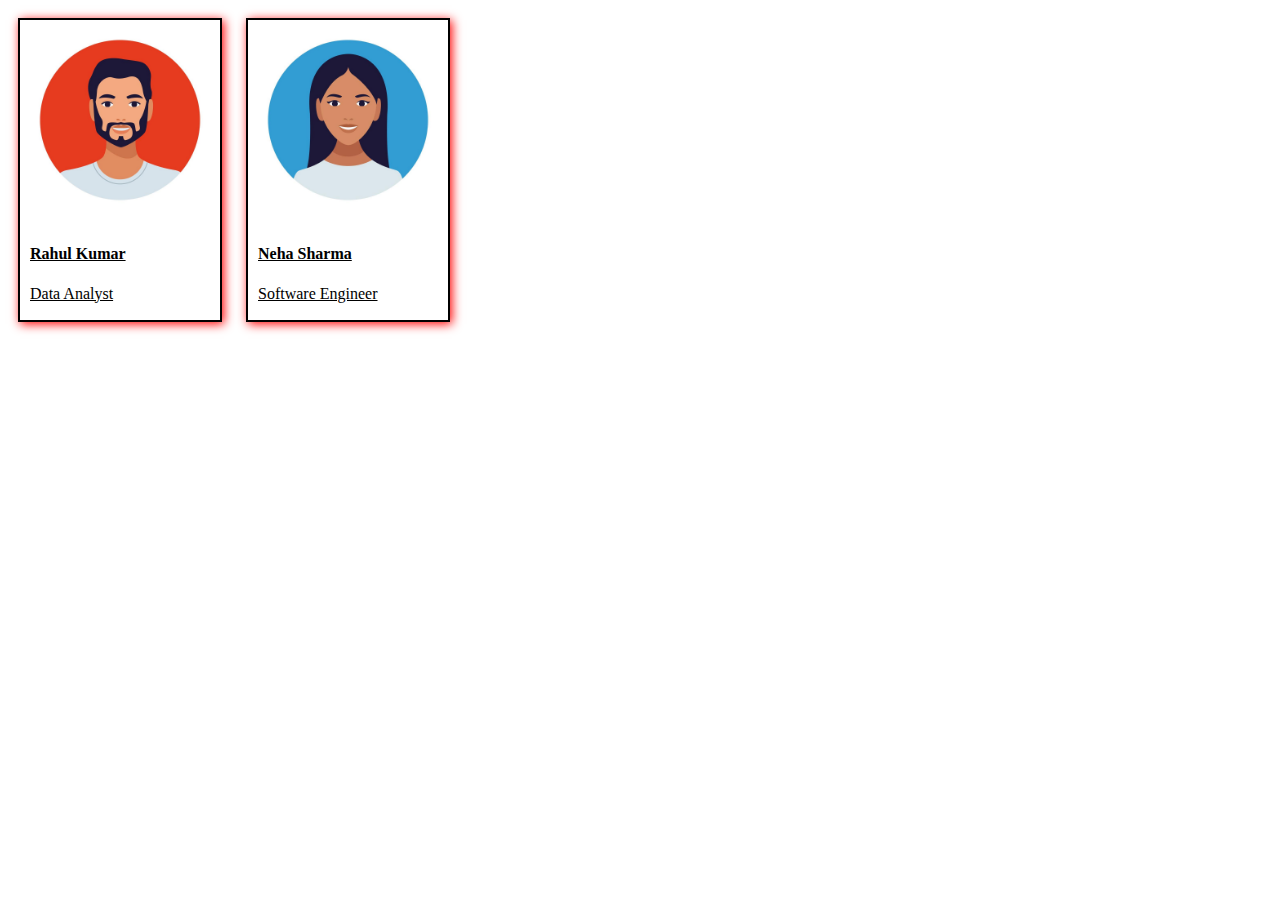
<file: CSS/index.html>
<!DOCTYPE html>
<html lang="en">

<head>
    <meta charset="UTF-8">
    <meta name="viewport" content="width=device-width, initial-scale=1.0">
    <title>Document</title>
    <link rel="stylesheet" href="style.css">
</head>

<body>
    <div class="card" id="card1">
        <img src="./man-with-beard-avatar-character-isolated-icon-free-vector.jpg" alt="Image of a man">
        <div class="text">
            <h4>Rahul Kumar</h4>
            <p>Data Analyst</p>
        </div>
    </div>
    <div class="card" id="card2">
        <img src="./beautiful-latin-woman-avatar-character-icon-free-vector.jpg" alt="Image of a woman">
        <div class="text">
            <h4>Neha Sharma</h4>
            <p>Software Engineer</p>
        </div>
    </div>



</body>

</html>
</file>
<file: CSS/style.css>
.card {
    height: 300px;
    width: 200px;
    border: 2px solid black;
    margin: 10px;

    box-shadow: 2px 2px 10px red;
    display: inline-block;
}

/* #card1 {
     background-image: url(/man-with-beard-avatar-character-isolated-icon-free-vector.jpg); 
     background-size: contain; 
}

#card2 {
    background-image: url(./beautiful-latin-woman-avatar-character-icon-free-vector.jpg); 
     background-size: contain;
} */

.text {
    /* height: 85px; */
    /* transform: translateY(195px); */
    /* background-color: aliceblue; */
    text-decoration: underline;
    margin-left: 10px;
}

img {
    height: 200px;
}
</file>
